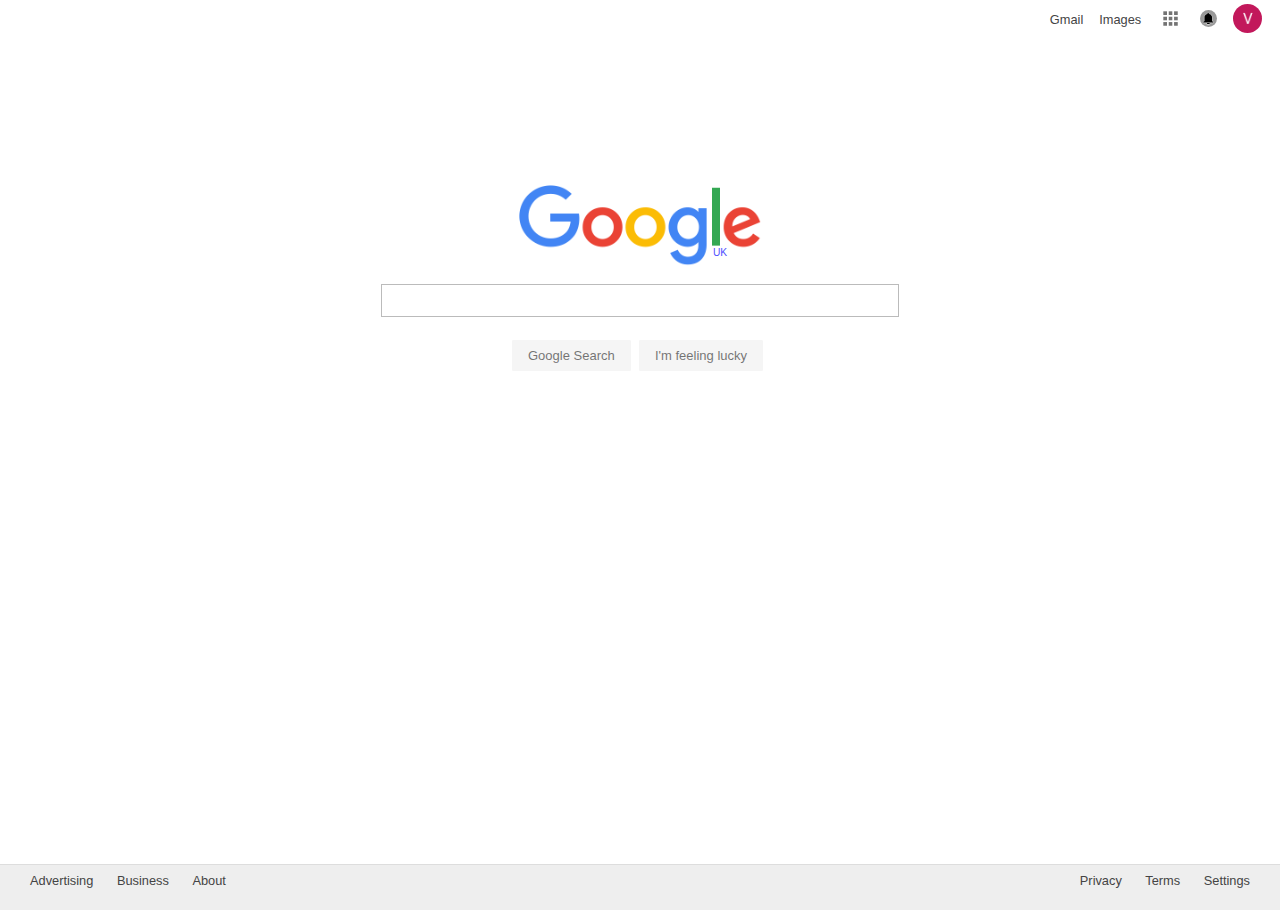
<file: index.html>
<!DOCTYPE html>
<html>
	<head>
		<link rel="stylesheet" type="text/css" href="google-homepage.css">
		<title> Google homepage </title>
	</head>

	<body>
		<nav>
			<ul>
				<li class="nav-text"><a href="#">Gmail</a></li>
				<li class="nav-text"><a href="#">Images</a></li>
				<li><img id="grid" src="resources/grid.png"/></li>
				<li><img id="bell" src="resources/bell.png"/></li>
				<li><img id="name" src="resources/name.jpg"/></li>
			</ul>
		</nav>
		
		<div id="logo">
			<img src="resources/google.png"/>
			<p>UK</p>
		</div>

		<form>
			<input type="text"></input>
		</form>

		<div id="buttons">
			<p>Google Search</p>
			<p>I'm feeling lucky</p>
		</div>

		<footer>
			<ul id="footer-left">
				<li><a href="#">Advertising</a></li>
				<li><a href="#">Business</a></li>
				<li><a href="#">About</a></li>
			</ul>
			<ul id="footer-right">
				<li><a href="#">Privacy</a></li>
				<li><a href="#">Terms</a></li>
				<li><a href="#">Settings</a></li>
			</ul>
		</footer>
	</body>

</html>
</file>
<file: google-homepage.css>
body {
	margin: 0;
	overflow: hidden;
	font-size: 0.8em;
}

nav {
	position: absolute;
	right: 5px;
	top: -10px;
}

li {
	display: inline;
}

li:hover {
	text-decoration: underline;
}

a {
	text-decoration: none;
	color: #444;
}

nav ul {
	float:right;
}

nav li {
	margin-right: 1em;
	font-family: Arial;
}

.nav-text {
	position: relative;
	top: -8px;
}

#grid {
	opacity: .55;
	width: 27px;
	height: 27px;
}

#grid:hover {
	opacity: 1;
}

#bell {
	position: relative;
	top: -5px;
	background-color: #999;
	border-radius: 50%;
	width: 17px;
	height: 17px;
}

#bell:hover {
	background-color: #CCC;
}

#name {
	position: relative;
	top: 1px	;
	border-radius: 50%;
	width: 29px;
	height: 29px;
}

#logo {
	margin-top: 185px;
}

#logo img {
	width: 243px;
	display: block;
	margin: 0 auto;
}

#logo p {
	text-align: center;
	position: relative;
	left: 80px;
	top: -30px;
	font-size: 0.8em;
	font-family: Arial;
	color: rgb(80, 80, 255);
}

input[type=text] {
	position: relative;
	top: -15px;
	width: 500px;
	display: block;
	margin: 0 auto;	
	padding: 8px;
	border: 1px solid #BBB;
}

input[type=text]:focus {
	border-color: rgb(120, 120, 255);
}

#buttons {
	text-align: center;
	position: relative;
	top: -5px;
}

#buttons p{
	display: inline-block;
	padding: 7px 15px;
	margin-right: 5px;
	border-radius: 1px;
	border: 1px solid #EEE;
	background-color: #EEE;
	font-size: 13px;
	font-family: Arial;
	opacity: .55;
}

#buttons p:hover{
	opacity: 1;
	border-color: #BBB;
}

footer {
	position: absolute;
	bottom: -10px;
	background-color: #EEE;
	border-top: 1px solid #DDD;
	height: 45px;
	width: 100%;
	font-family: Arial;
	color: #555;
}

footer ul li {
	padding: 0 10px;
}

#footer-left {
	float: left;
	position: relative;
	top: -5px;
	left: -20px;
}

#footer-right {
	float: right;
	position: relative;
	top: -5px;
	right: 20px;
}
</file>
